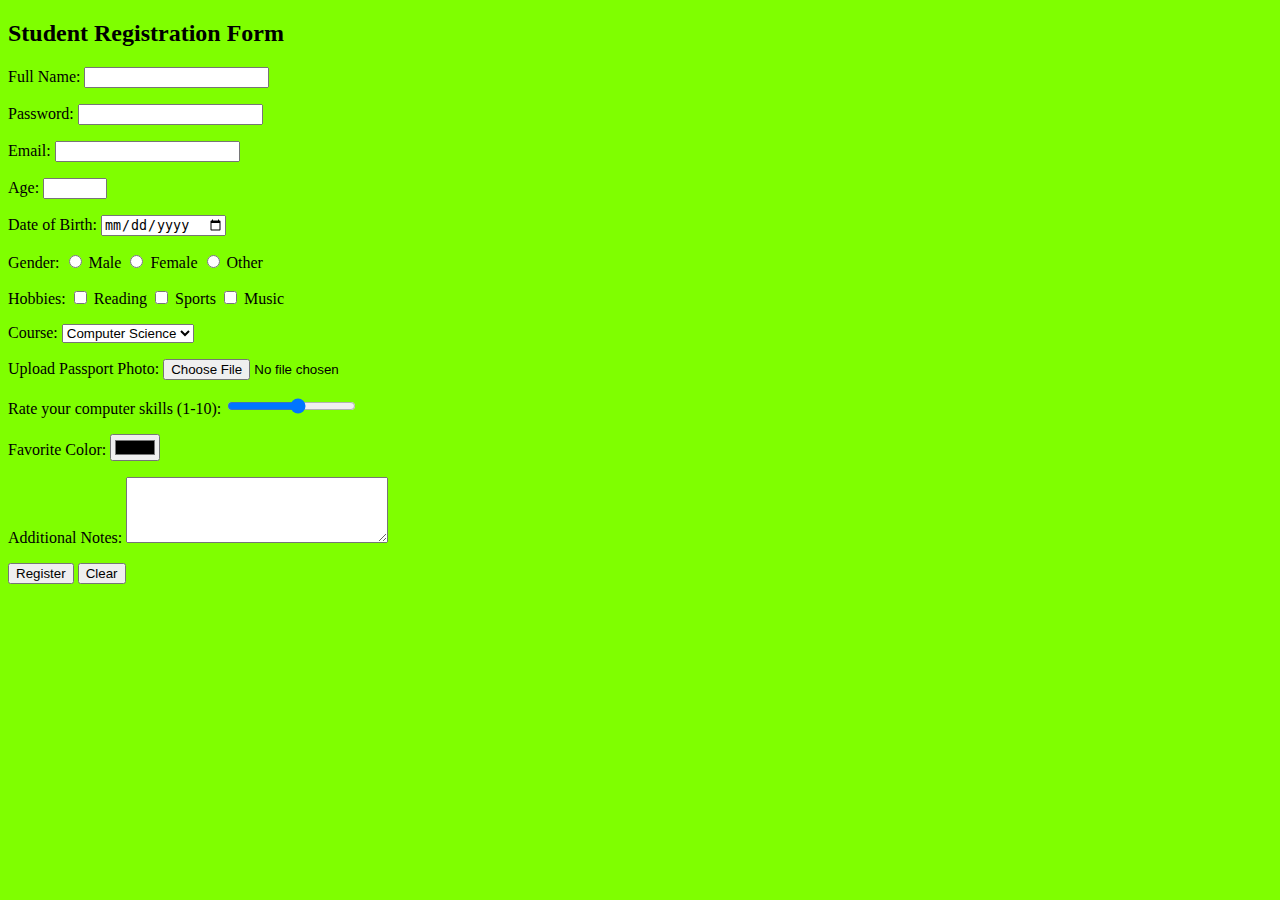
<file: index.html>
<!DOCTYPE html>
<html lang="en">
<head>
  <meta charset="UTF-8">
  <title>Registration Form</title>
</head>
<style>
  body{
    background-color: chartreuse;
  }
</style>
<body>
  <h2>Student Registration Form</h2>
  <form action="#" method="post">
    
    
    <p>
      Full Name: <input type="text" name="fullname" required>
    </p>
    
    
    <p>
      Password: <input type="password" name="password" maxlength="12" required>
    </p>
    
   
    <p>
      Email: <input type="email" name="email" required>
    </p>
    
    
    <p>
      Age: <input type="number" name="age" min="16" max="100">
    </p>
    
    
    <p>
      Date of Birth: <input type="date" name="dob">
    </p>
    
   
    <p>
      Gender: 
      <input type="radio" name="gender" value="male"> Male
      <input type="radio" name="gender" value="female"> Female
      <input type="radio" name="gender" value="other"> Other
    </p>
    
    
    <p>
      Hobbies:
      <input type="checkbox" name="hobby" value="reading"> Reading
      <input type="checkbox" name="hobby" value="sports"> Sports
      <input type="checkbox" name="hobby" value="music"> Music
    </p>
    
    
    <p>
      Course: 
      <select name="course">
        <option value="cs">Computer Science</option>
        <option value="it">Information Tech</option>
        <option value="se">Software Eng</option>
      </select>
    </p>
    
    
    <p>
      Upload Passport Photo: 
      <input type="file" name="photo">
    </p>
    
    
    <p>
      Rate your computer skills (1-10): 
      <input type="range" name="skills" min="1" max="10">
    </p>
    
    
    <p>
      Favorite Color: 
      <input type="color" name="favcolor">
    </p>
    
   
    <p>
      Additional Notes:
      <textarea name="notes" rows="4" cols="30"></textarea>
    </p>
    
    
    <p>
      <input type="submit" value="Register">
      <input type="reset" value="Clear">
    </p>
    
  </form>
</body>
</html>
</file>
